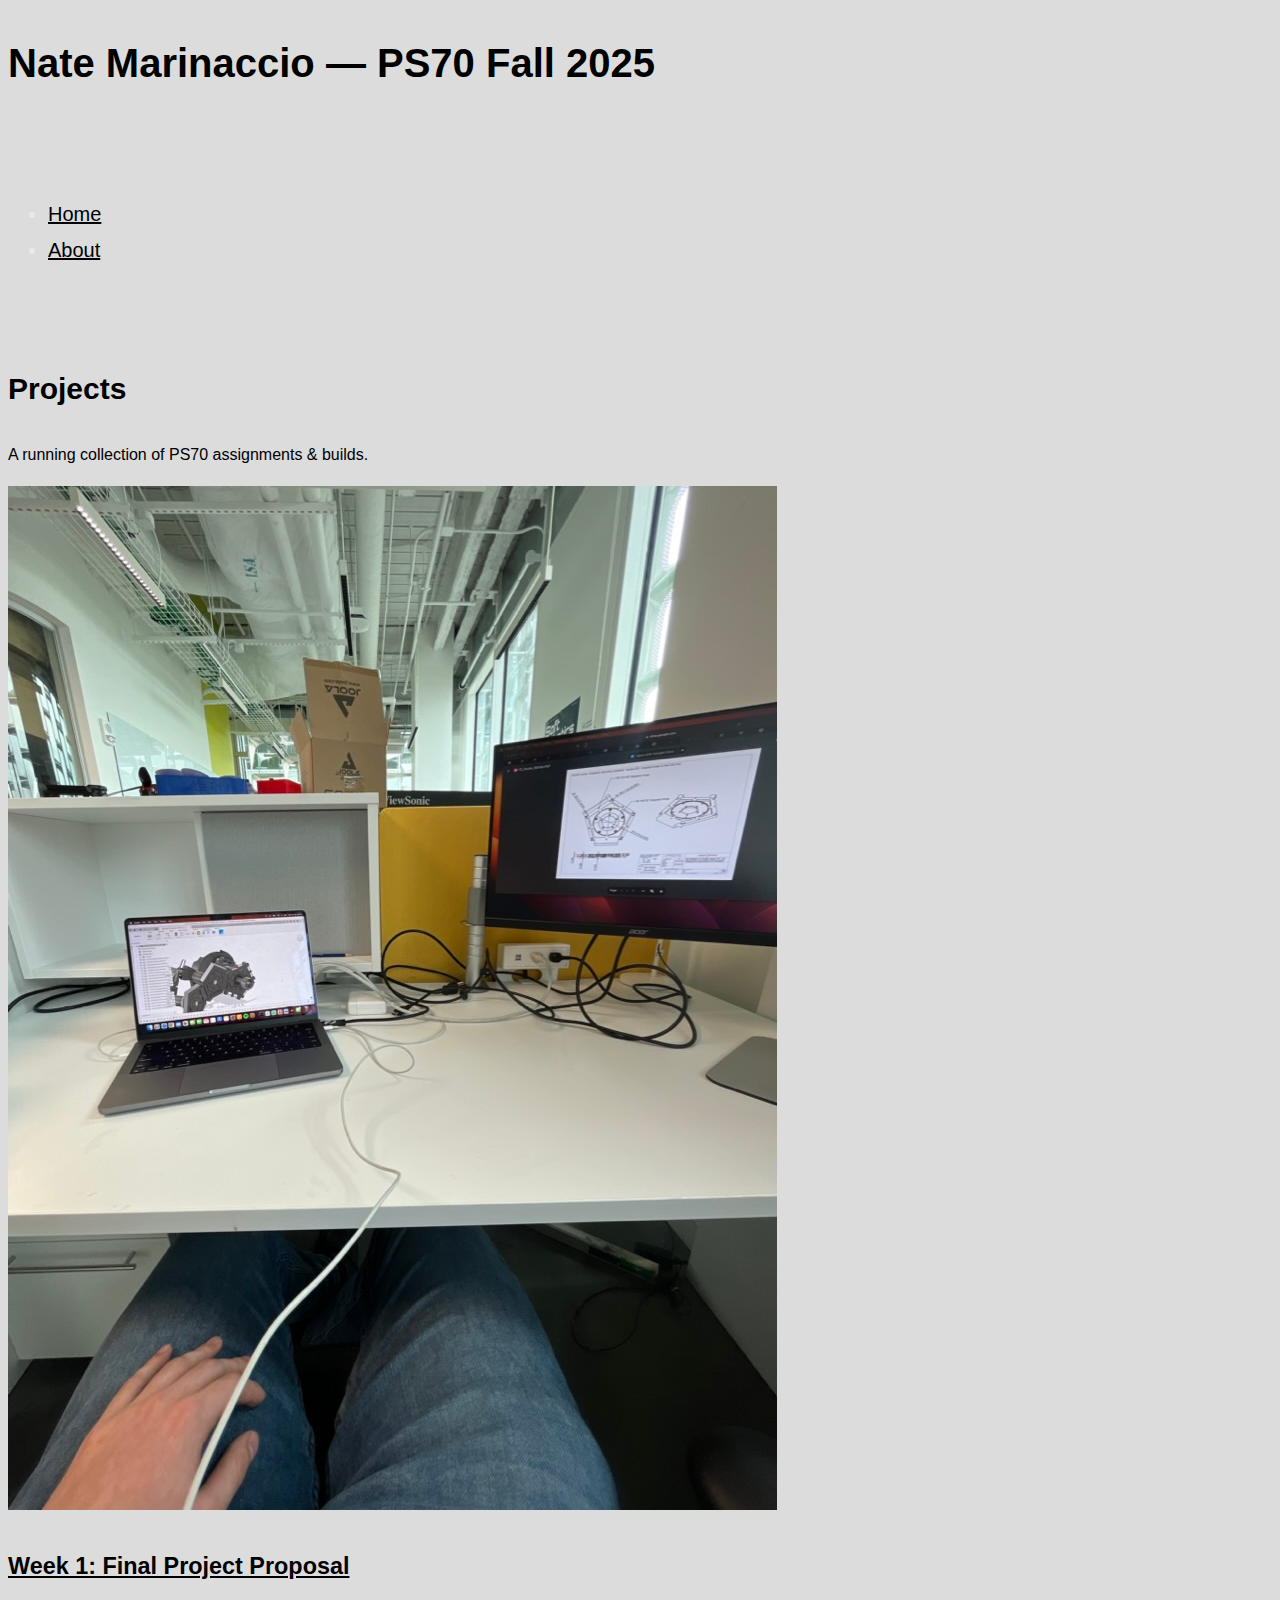
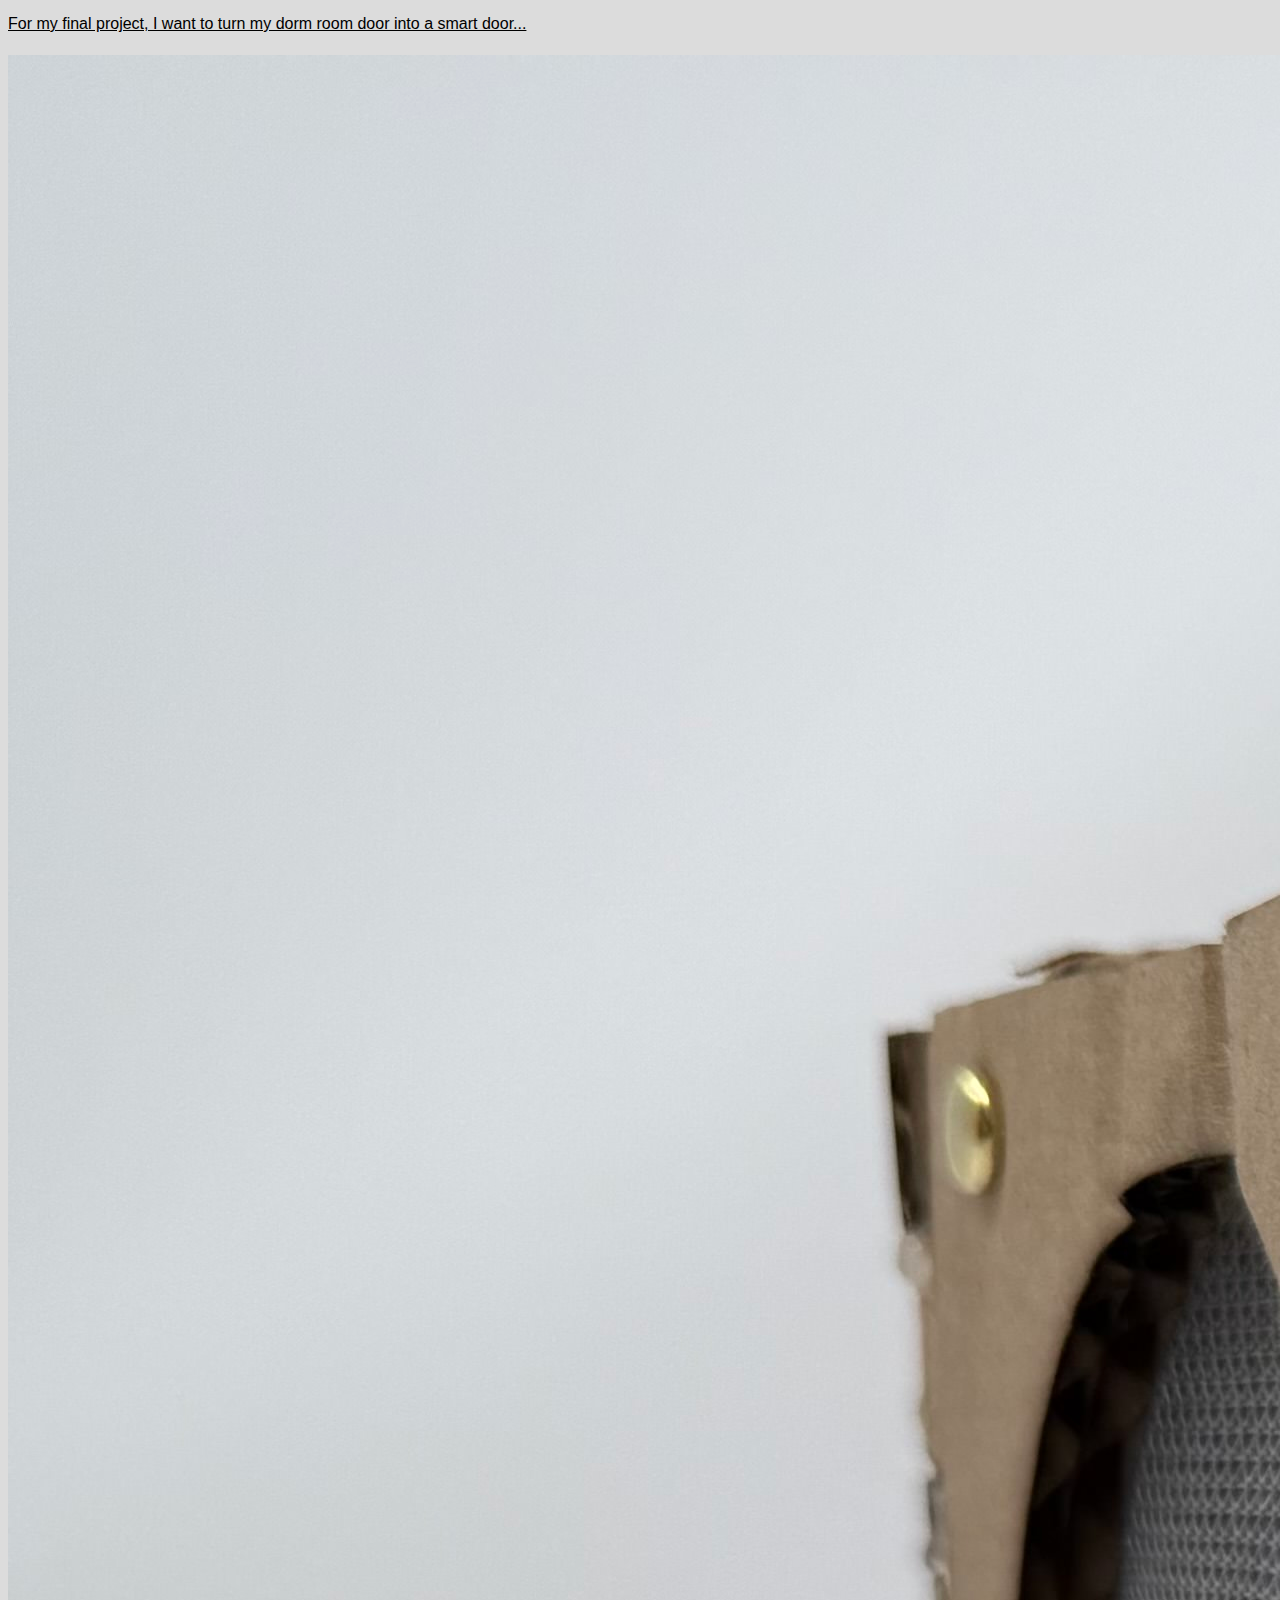
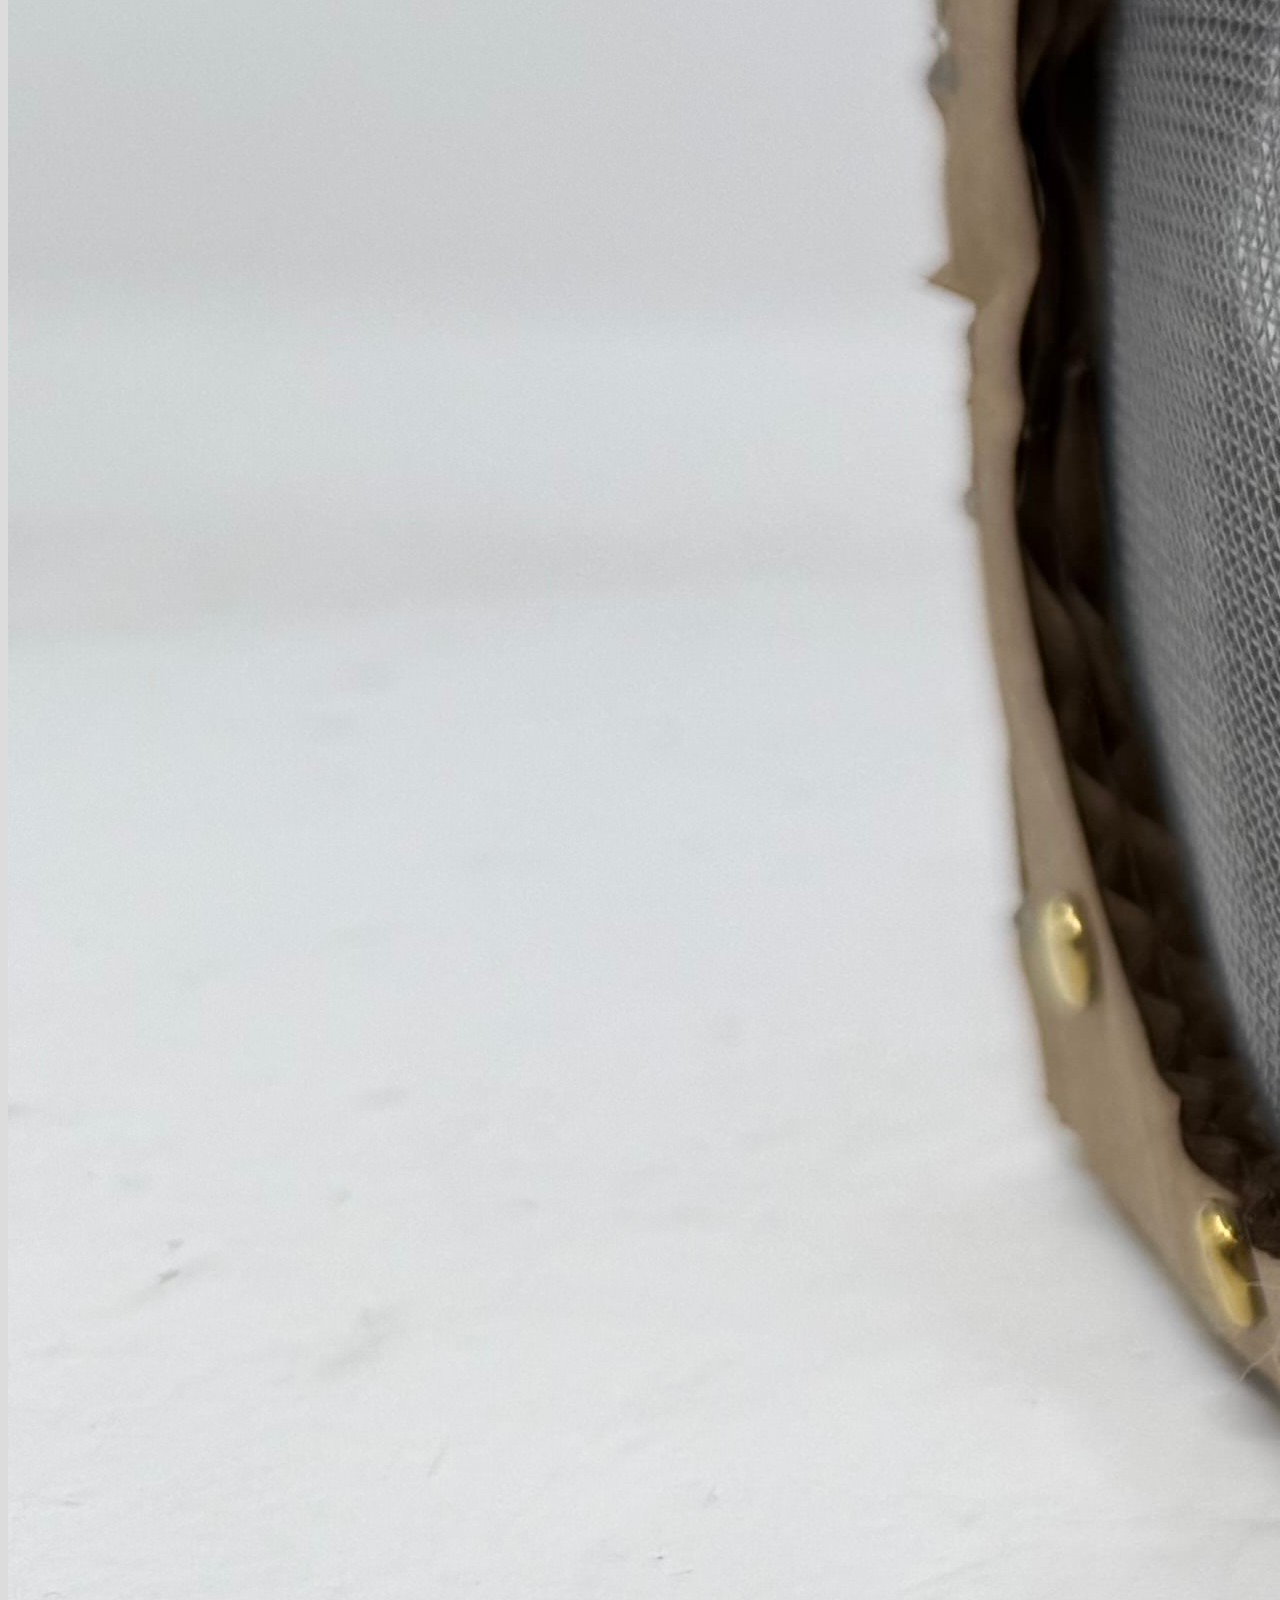
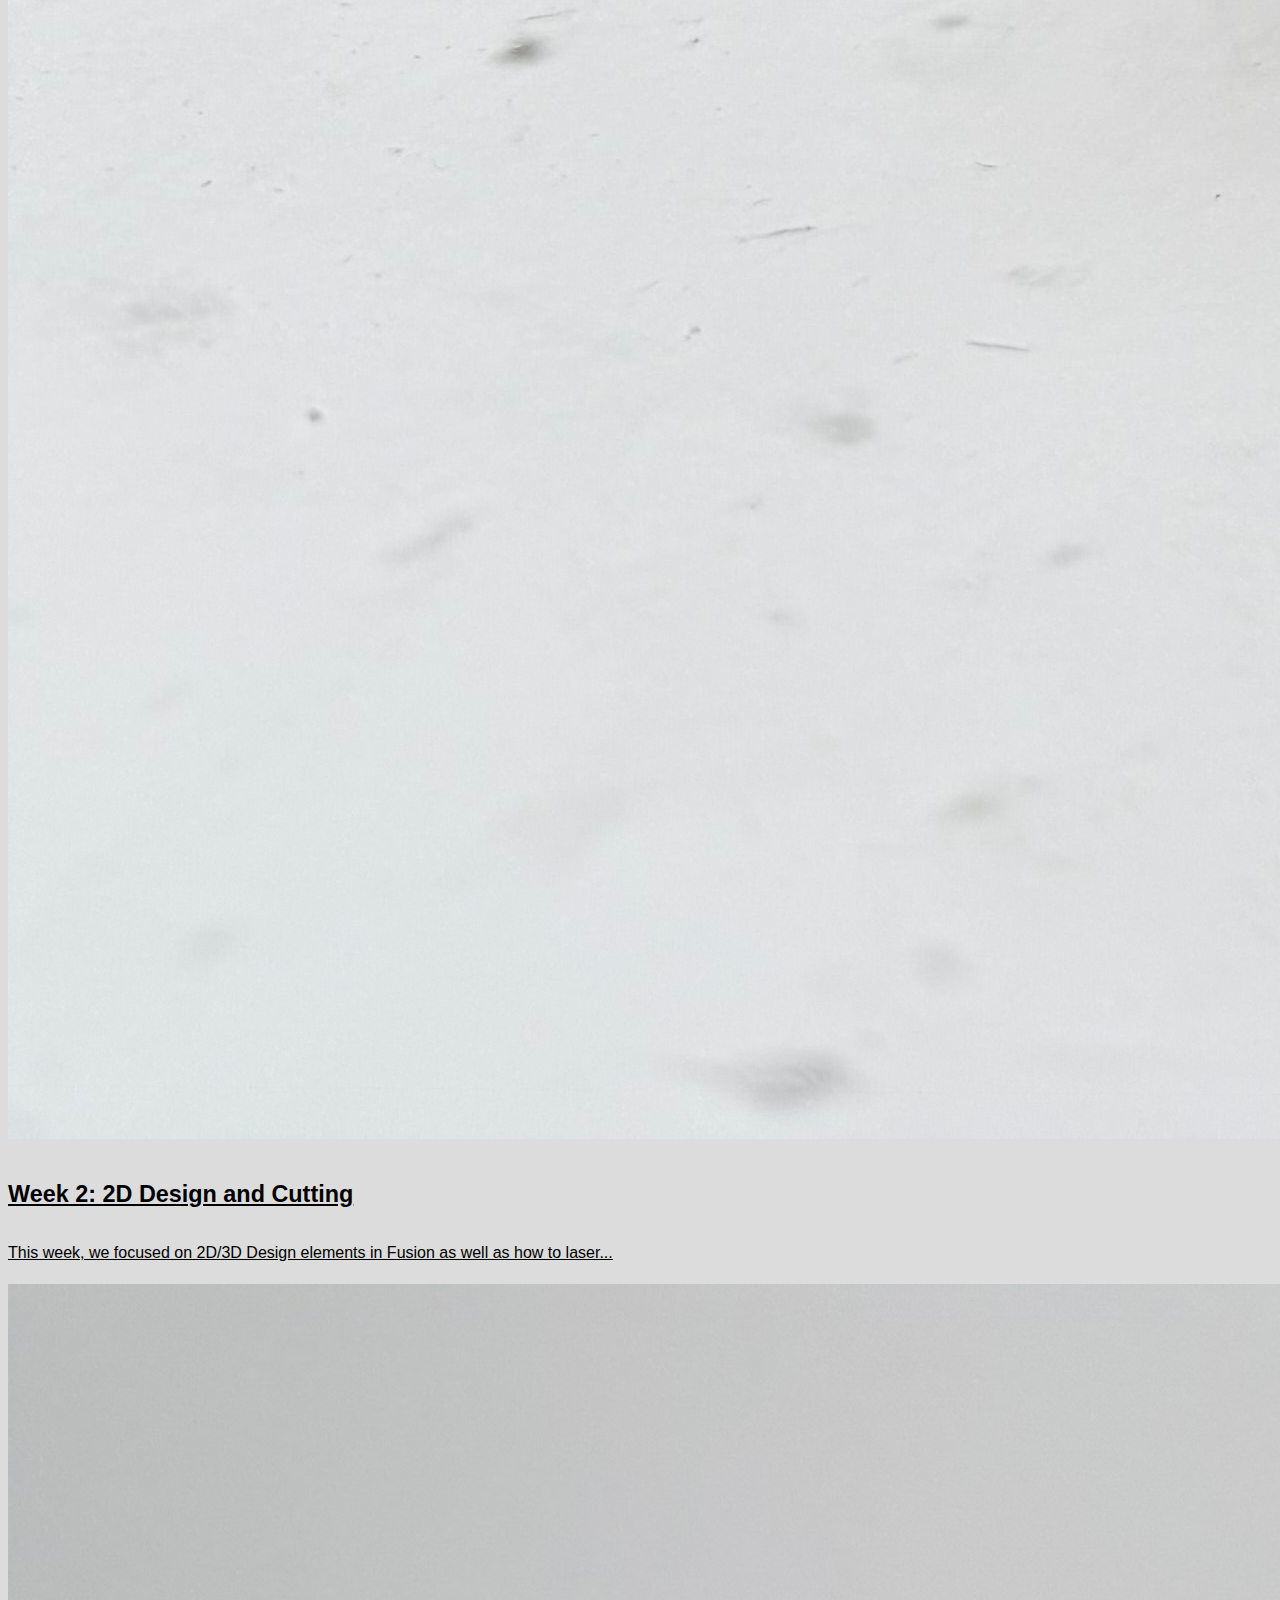
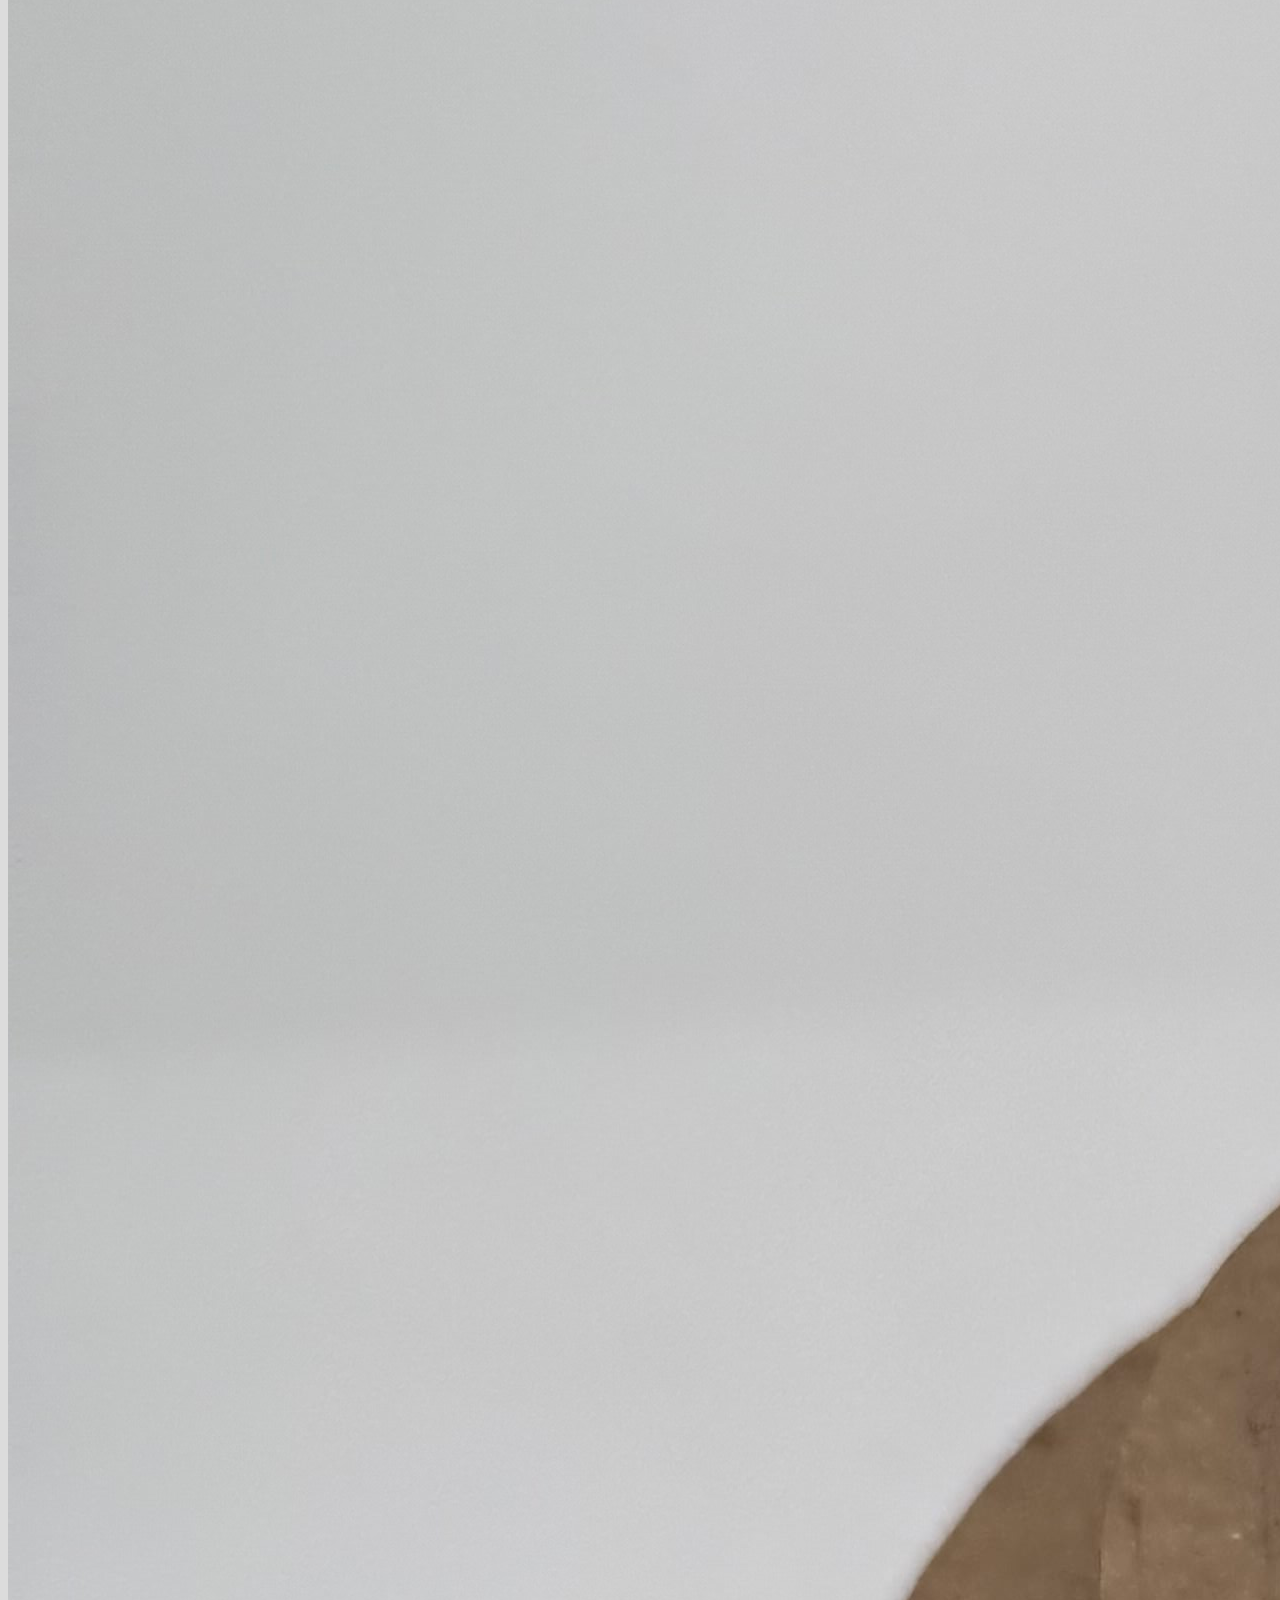
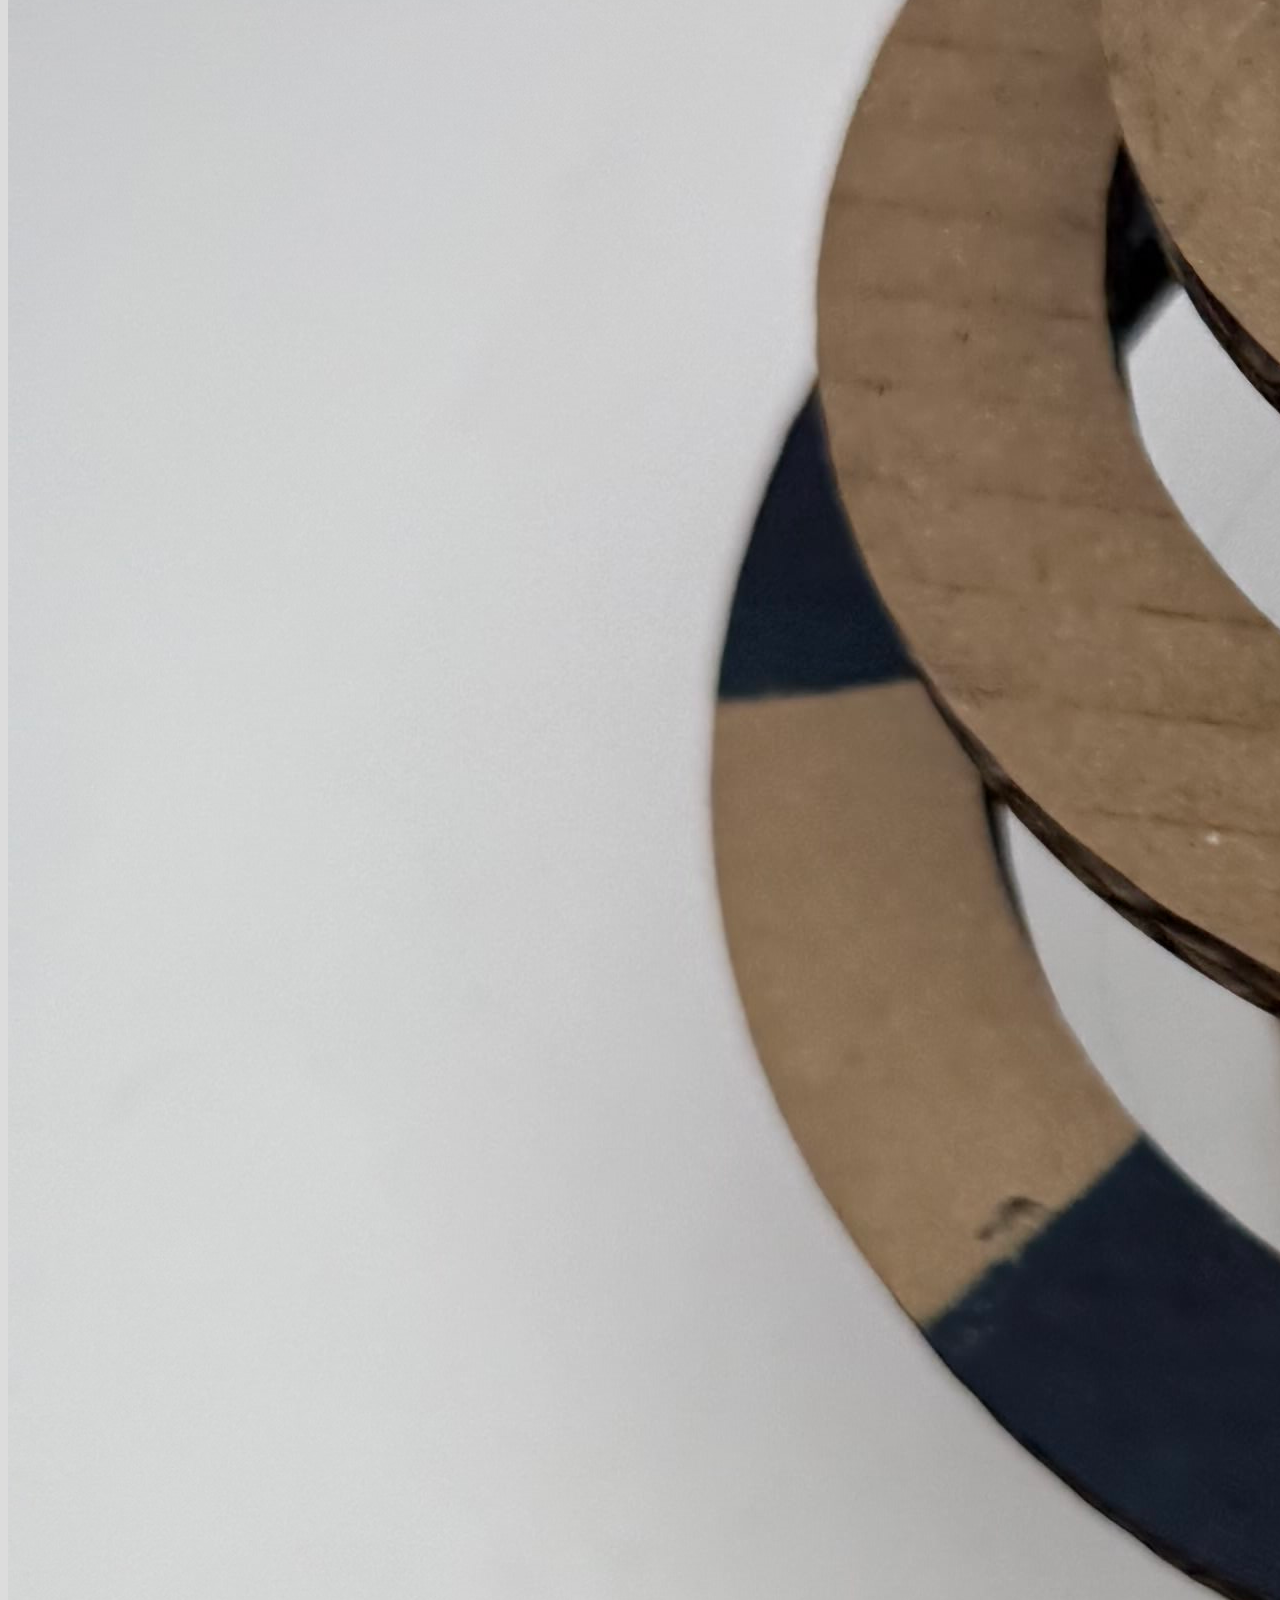
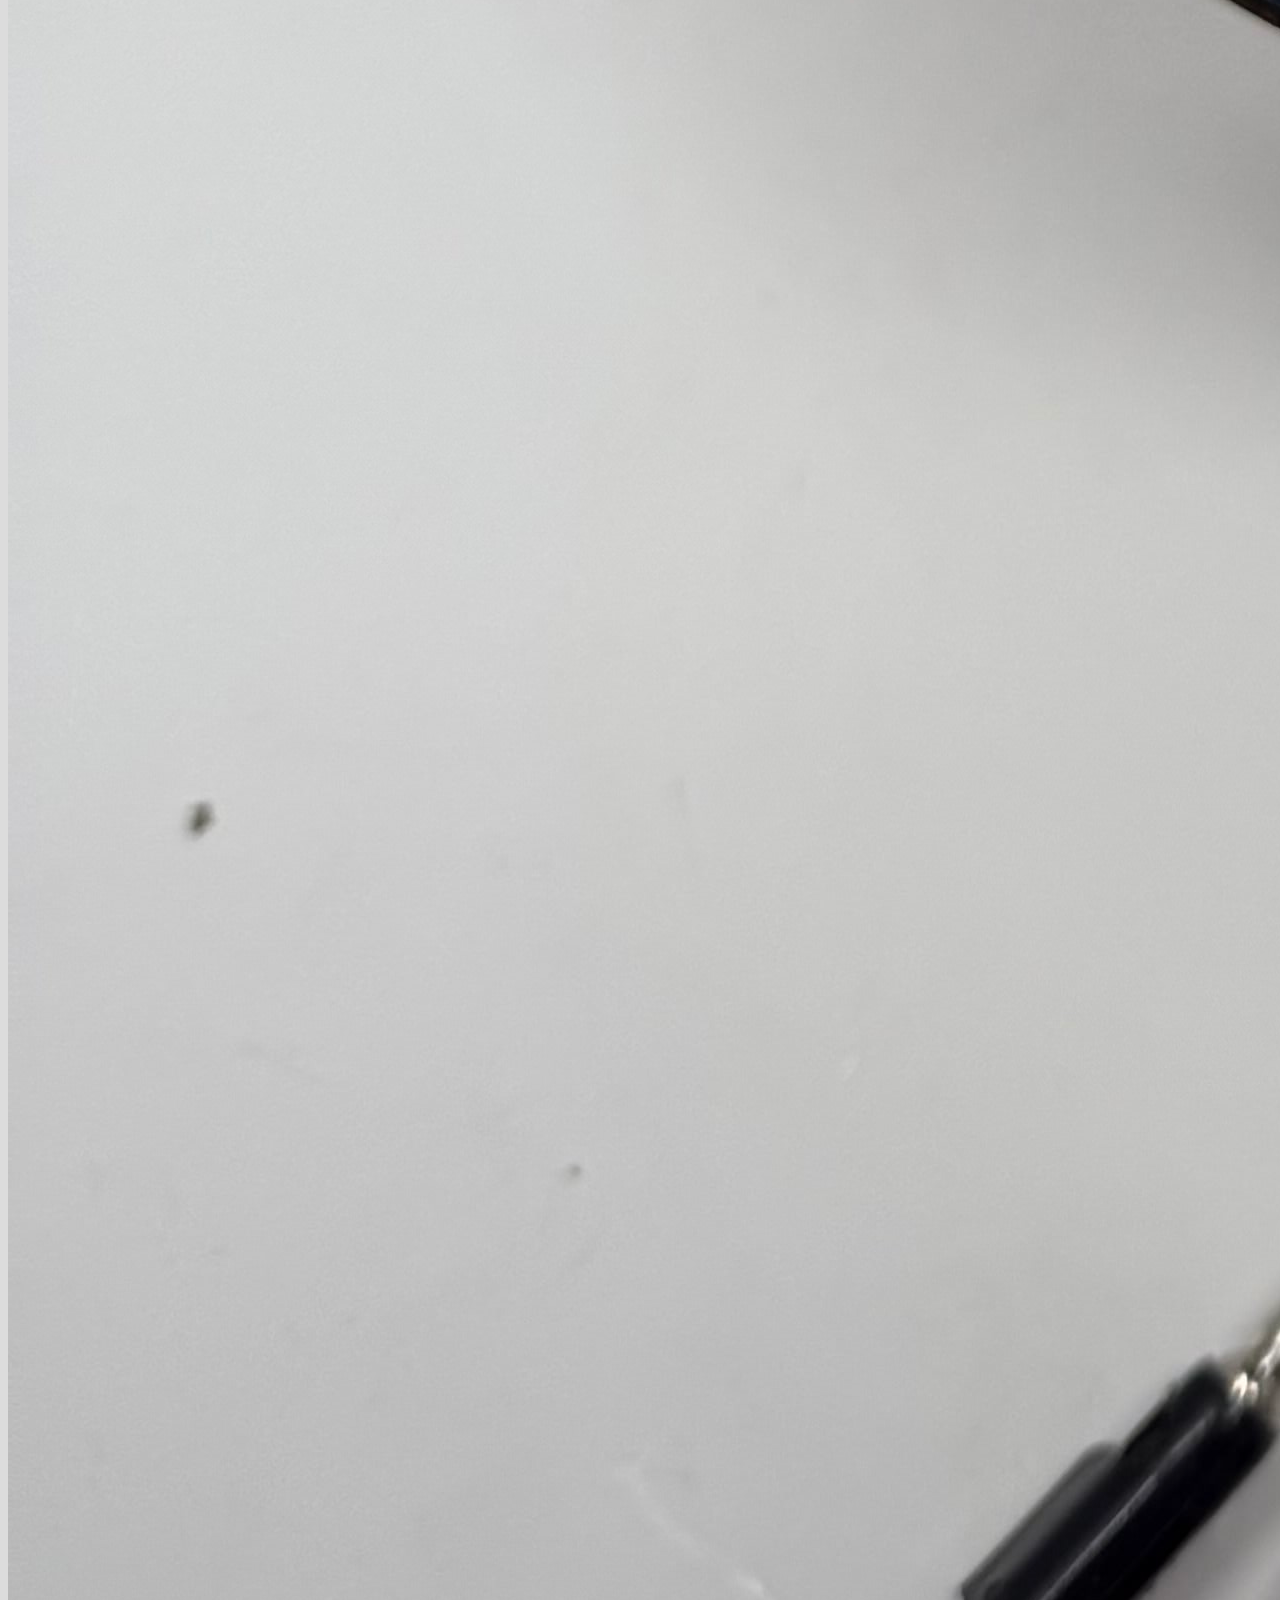
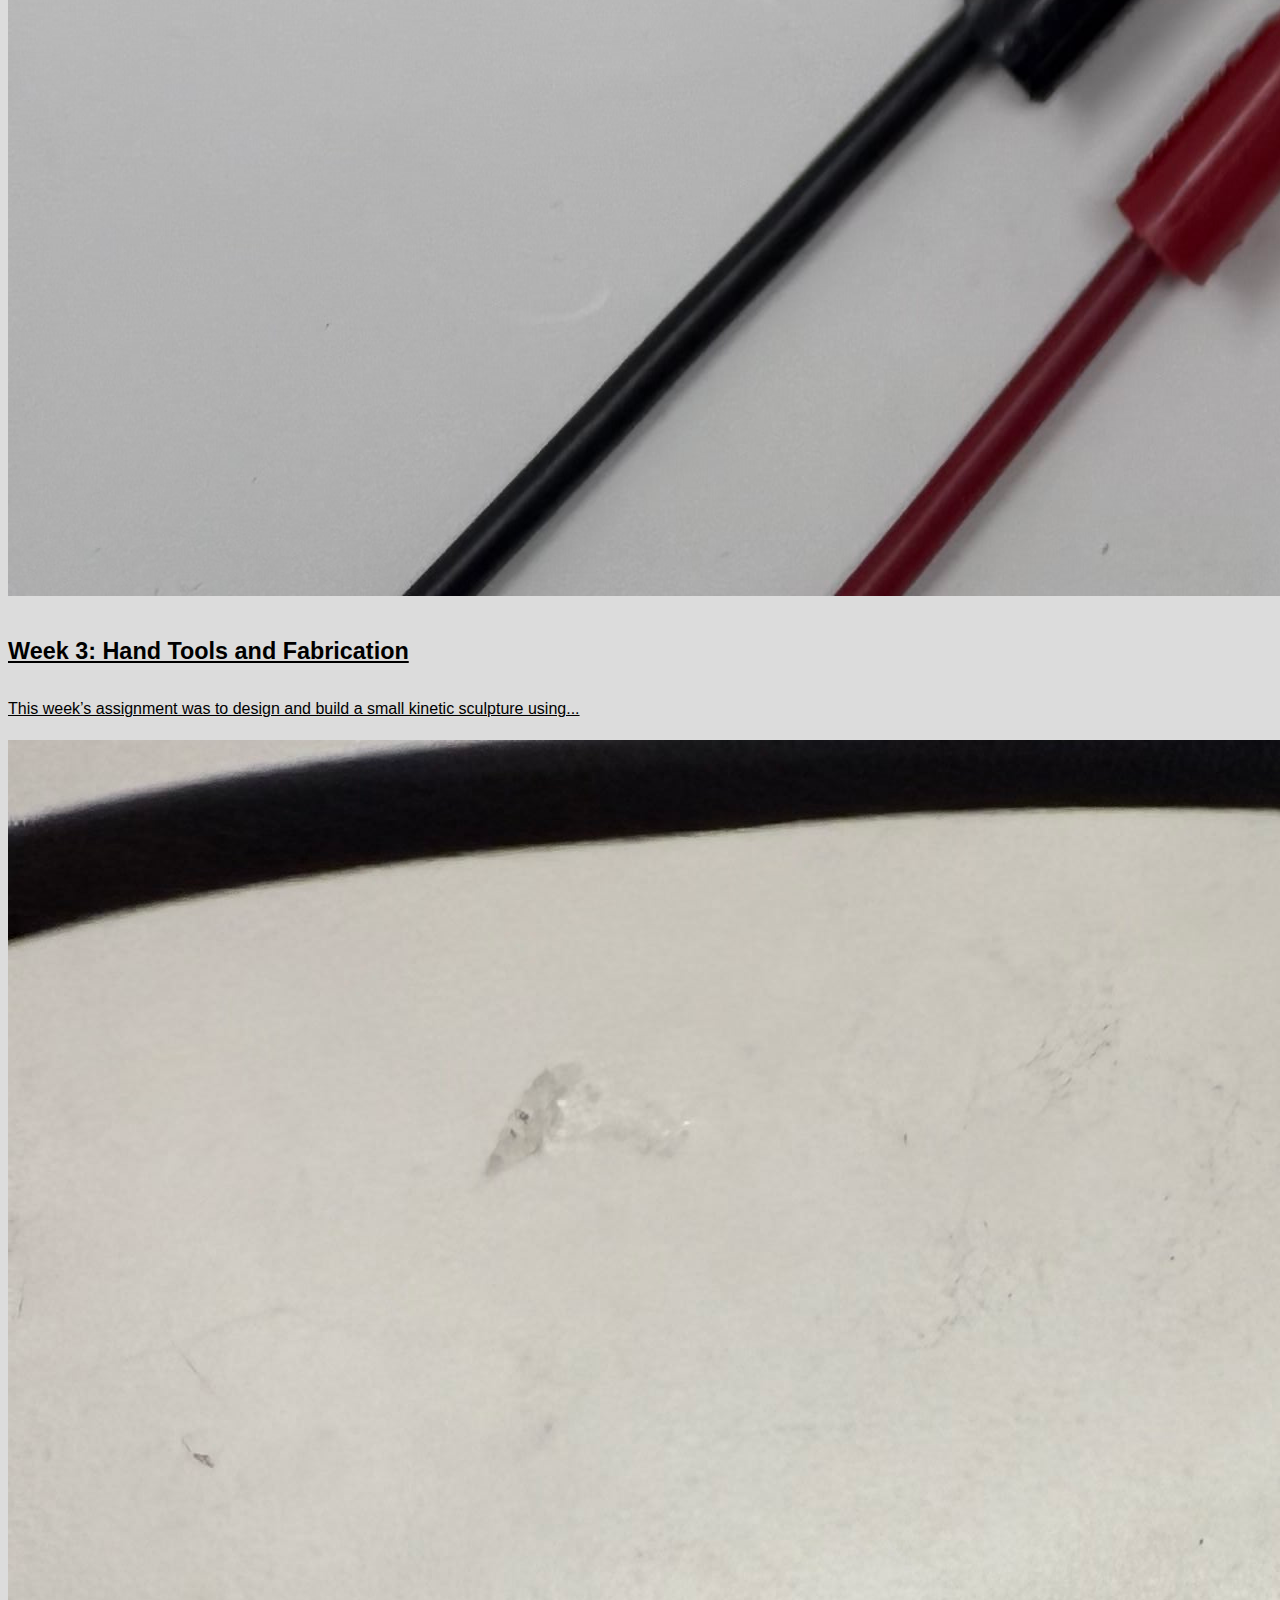
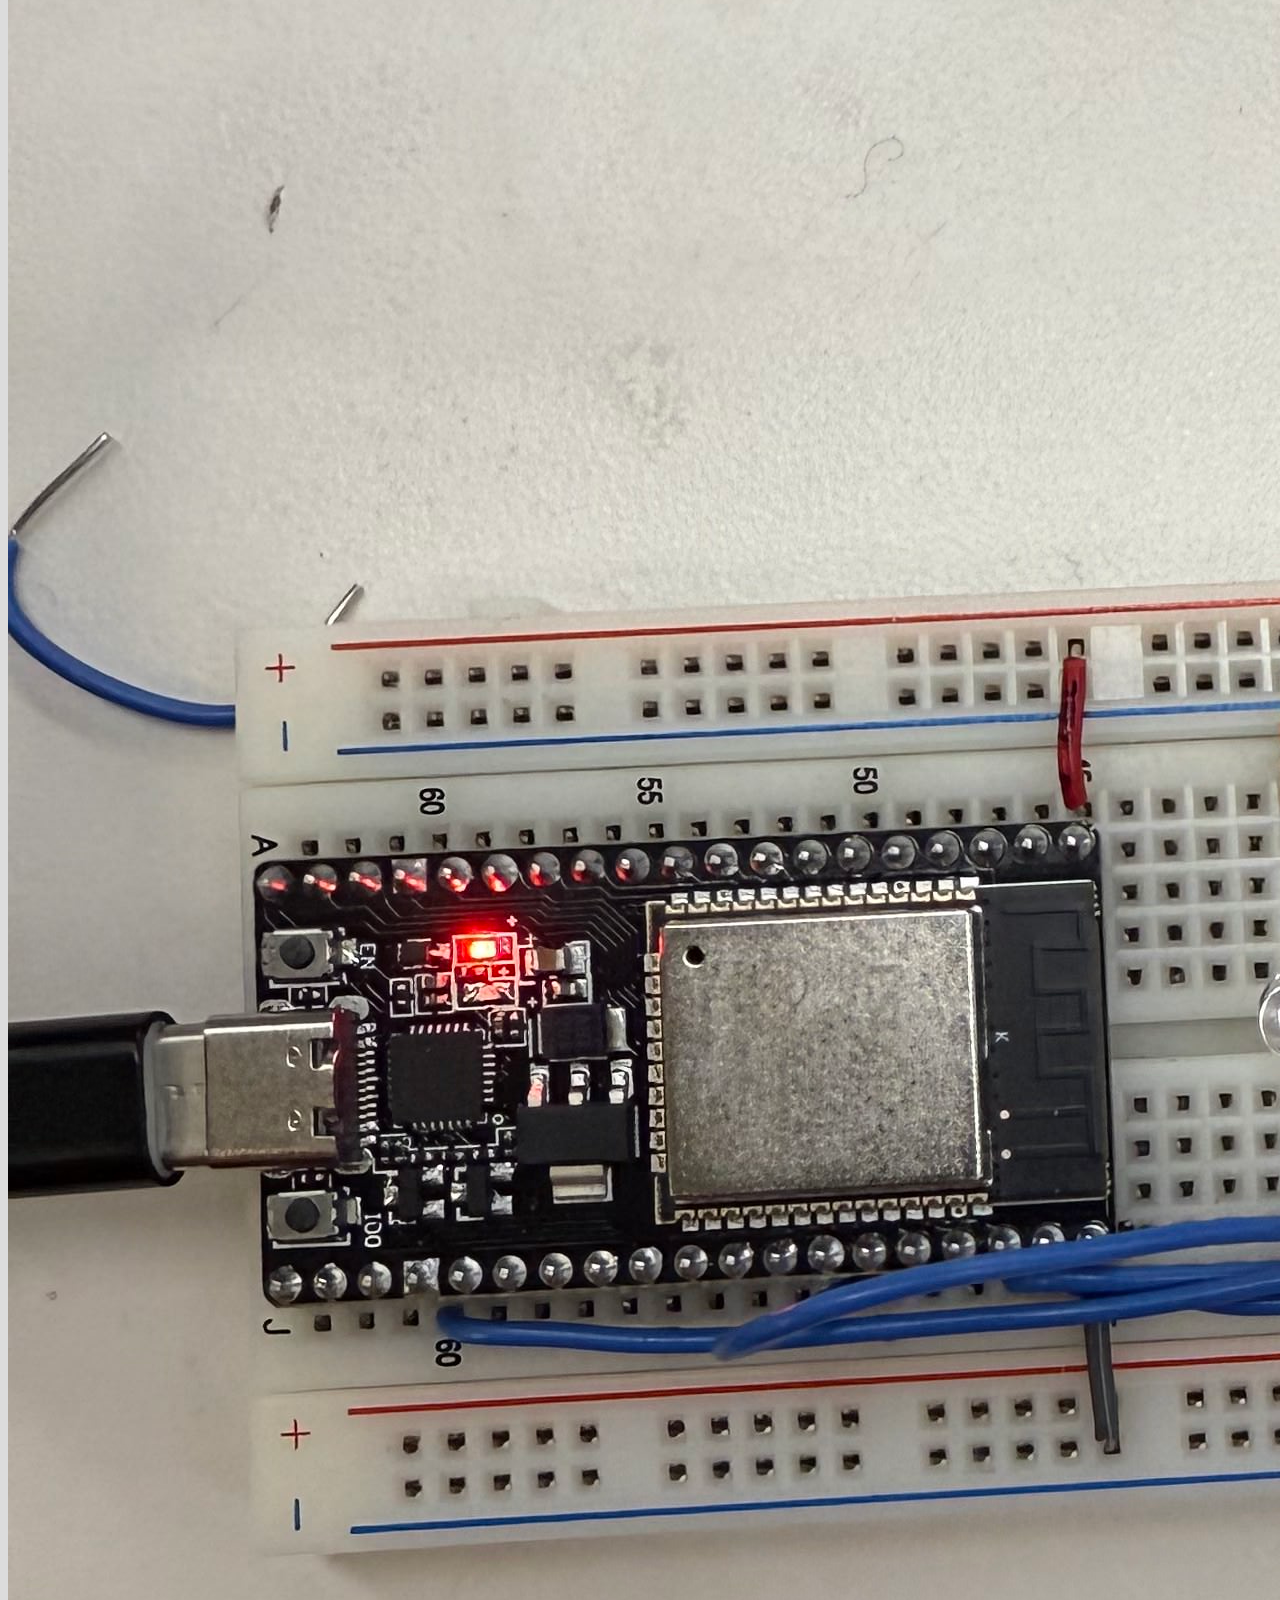
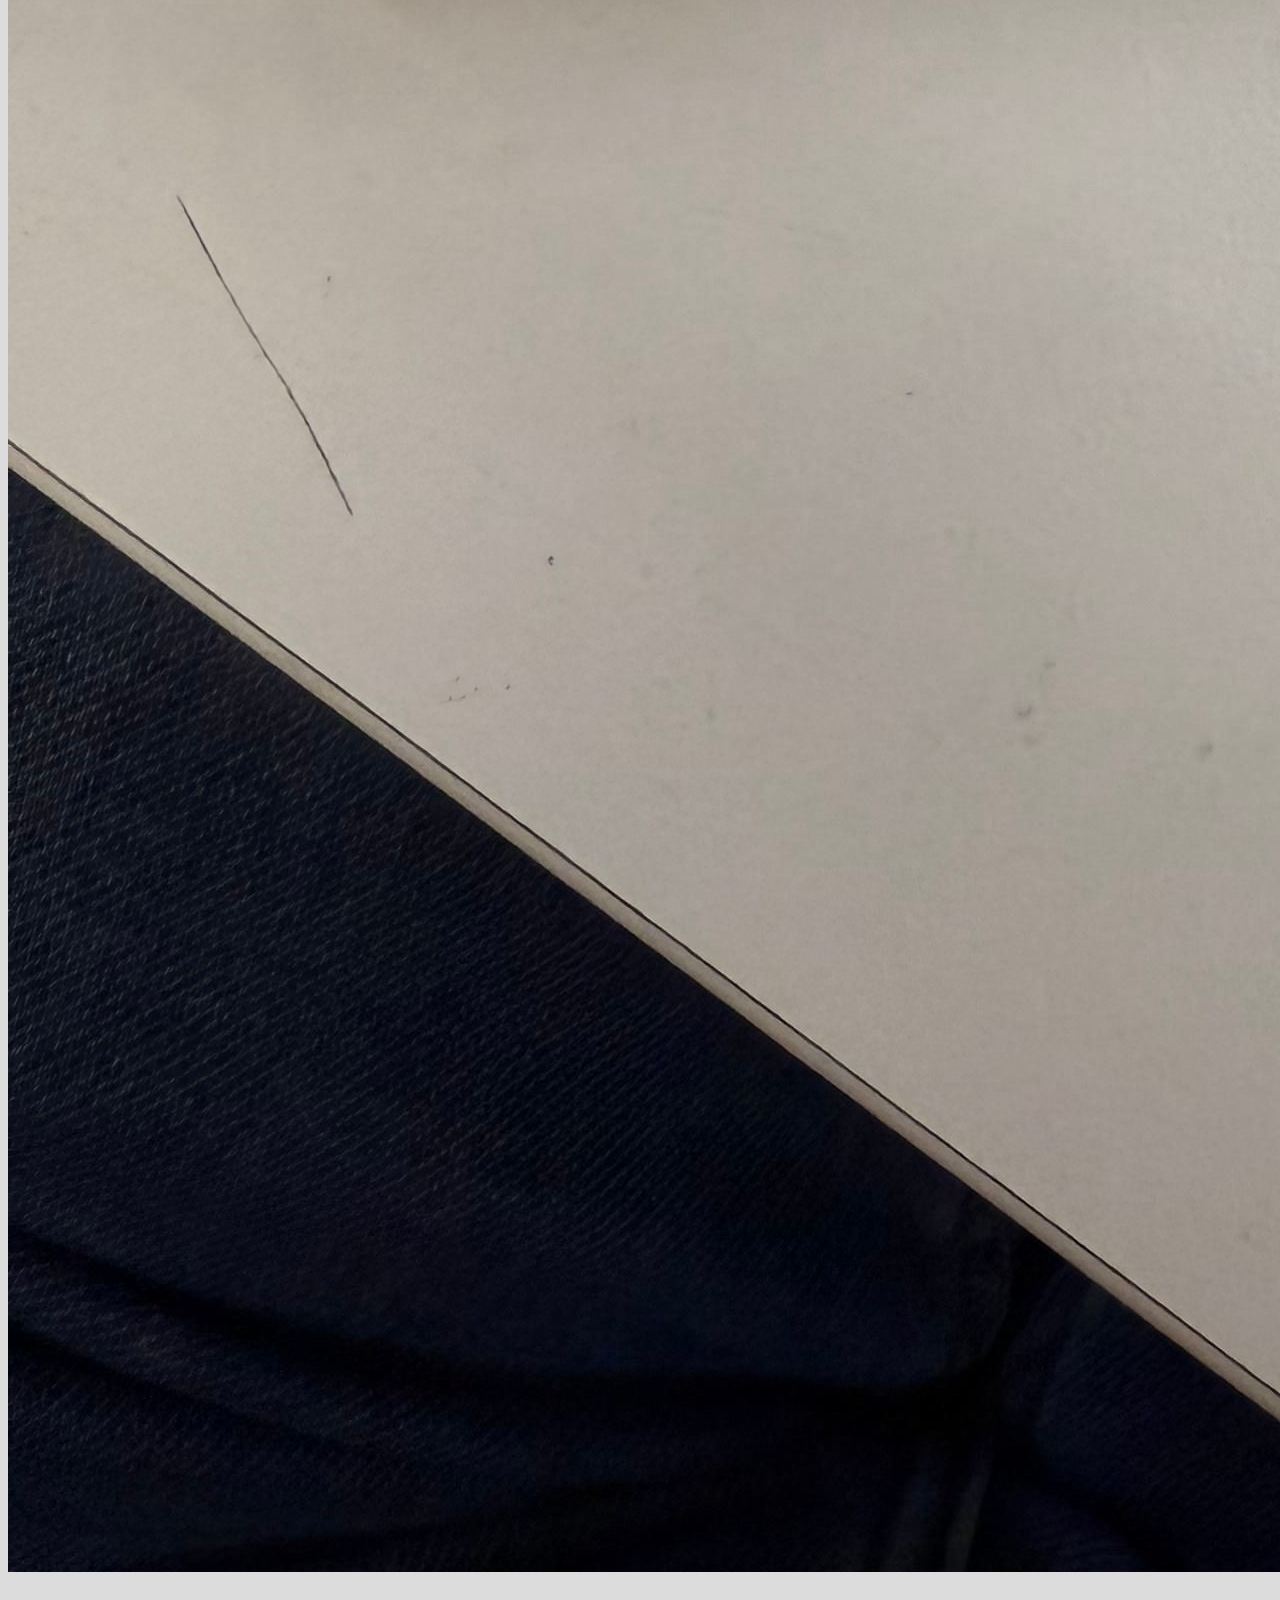
<file: index.html>
<!DOCTYPE html>
<html lang="en">
  <head>
    <meta charset="utf-8" />
    <title>Nate’s PS70 Portfolio</title>
    <meta name="viewport" content="width=device-width, initial-scale=1" />
    <link rel="preconnect" href="https://fonts.gstatic.com" crossorigin>
    <link href="https://fonts.googleapis.com/css2?family=Inter:wght@400;600;700&display=swap" rel="stylesheet">
    <link rel="stylesheet" href="./style.css" />
  </head>

  <body>
    <!-- Top Navigation -->
    <header class="site-header">
      <div class="header-inner">
        <h1 class="site-title">Nate Marinaccio — PS70 Fall 2025</h1>

        <nav class="site-nav" aria-label="Primary">
          <ul class="nav-list">
            <li><a class="nav-btn" href="./index.html">Home</a></li>
            <li><a class="nav-btn" href="./about/about.html">About</a></li>
          </ul>
        </nav>
      </div>
      <div class="header-fade" aria-hidden="true"></div>
    </header>

    <main id="main" class="content">
      <!-- Intro -->
      <section class="intro">
        <h2 class="intro-title">Projects</h2>
        <p class="intro-subtitle">A running collection of PS70 assignments & builds.</p>
      </section>

      <!-- Project Grid -->
      <section class="project-grid" aria-label="Project links">
        <!-- Card 1 -->
        <a class="project-card" href="./week1/index.html">
          <div class="project-media">
            <img src="./homepage_resources/week1cover.jpeg" alt="Week 1 project preview">
          </div>
          <div class="project-body">
            <h3 class="project-title">Week 1: Final Project Proposal</h3>
            <p class="project-blurb">For my final project, I want to turn my dorm room door into a smart door...</p>
          </div>
        </a>

        <!-- Card 2 -->
        <a class="project-card" href="./week2/index.html">
          <div class="project-media">
            <img src="./homepage_resources/week2cover.jpeg" alt="Week 2 project preview">
          </div>
          <div class="project-body">
            <h3 class="project-title">Week 2: 2D Design and Cutting</h3>
            <p class="project-blurb">This week, we focused on 2D/3D Design elements in Fusion as well as how to laser...</p>
          </div>
        </a>

        <!-- Card 3 -->
        <a class="project-card" href="./week3/index.html">
          <div class="project-media">
            <img src="./homepage_resources/week3cover.jpg" alt="Week 3 project preview">
          </div>
          <div class="project-body">
            <h3 class="project-title">Week 3: Hand Tools and Fabrication</h3>
            <p class="project-blurb">This week’s assignment was to design and build a small kinetic sculpture using...</p>
          </div>
        </a>

        <!-- Card 4 -->
        <a class="project-card" href="./week4/index.html">
          <div class="project-media">
            <img src="./homepage_resources/week4cover.jpg" alt="Week 4 project preview">
          </div>
          <div class="project-body">
            <h3 class="project-title">Week 4: Microcontroller Programming</h3>
            <p class="project-blurb">For this week, we focused on microcontroller prorgramming. Using ESP-32 dev boards as...</p>
          </div>
        </a>

        <!-- Card 5 (new) -->
        <a class="project-card" href="./week5/index.html">
          <div class="project-media">
            <img src="./homepage_resources/week5cover.jpeg" alt="Week 5 project preview">
          </div>
          <div class="project-body">
            <h3 class="project-title">Week 5: 3D Modeling and Design</h3>
            <p class="project-blurb">This week, we focused on 3d modeling and design. We practiced turning sketches into...</p>
          </div>
        </a>
        <!-- Card 6 -->
        <a class="project-card" href="./week6/index.html">
          <div class="project-media">
            <img src="./homepage_resources/week6cover.jpg" alt="Week 6 project preview">
          </div>
          <div class="project-body">
            <h3 class="project-title">Week 6: Input Devices</h3>
            <p class="project-blurb">Week 6 was all about input devices: what they are in their most basic form, how...</p>
          </div>
        </a>
        <!-- Card 7 -->
        <a class="project-card" href="./week7/index.html">
          <div class="project-media">
            <img src="./homepage_resources/week7cover.png" alt="Week 7 project preview">
          </div>
          <div class="project-body">
            <h3 class="project-title">Week 7: Output Devices and MVP</h3>
            <p class="project-blurb">Motors, drivers, and working on my MVP...</p>
          </div>
        </a>

        <!-- Card 8 -->
        <a class="project-card" href="./week8/index.html">
          <div class="project-media">
            <img src="./homepage_resources/week8cover.jpg" alt="Week 8 project preview">
          </div>
          <div class="project-body">
            <h3 class="project-title">Week 8: CNC + Post-Processing</h3>
            <p class="project-blurb">First cuts on the ShopBot, coasters, and a silicone fidget toy…</p>
          </div>
        </a>
        <!-- Card 8 -->
        <a class="project-card" href="./week9/index.html">
          <div class="project-media">
            <img src="./homepage_resources/week9cover.png" alt="Week 9 project preview">
          </div>
          <div class="project-body">
            <h3 class="project-title">Week 9: Networking</h3>
            <p class="project-blurb">This week, we focused on learning networking and web service integration with ESP32s...</p>
          </div>
        </a>
        <a class="project-card" href="https://umaama2005.github.io/PS70/weeks/week10/10.html">
          <div class="project-media">
            <img src="./homepage_resources/week10cover.png" alt="Week 10 project preview">
          </div>
          <div class="project-body">
            <h3 class="project-title">Week 10: Machine Building</h3>
            <p class="project-blurb">This week, we worked in teams to design and build a drawing machine with two axis...</p>
          </div>
        </a>
        <a class="project-card" href="./week11/index.html">
          <div class="project-media">
            <img src="./homepage_resources/week11cover.png" alt="Week 11 project preview">
          </div>
          <div class="project-body">
            <h3 class="project-title">Week 11: Final Project</h3>
            <p class="project-blurb">Finally, I have a device to open my door from my phone!</p>
          </div>
        </a>
      </section>      
    </main>
    

    <footer class="site-footer">
      <p>© <span id="year"></span> Nate Marinaccio</p>
    </footer>

    <script>
      document.getElementById('year').textContent = new Date().getFullYear();
    </script>
  </body>
</html>
</file>
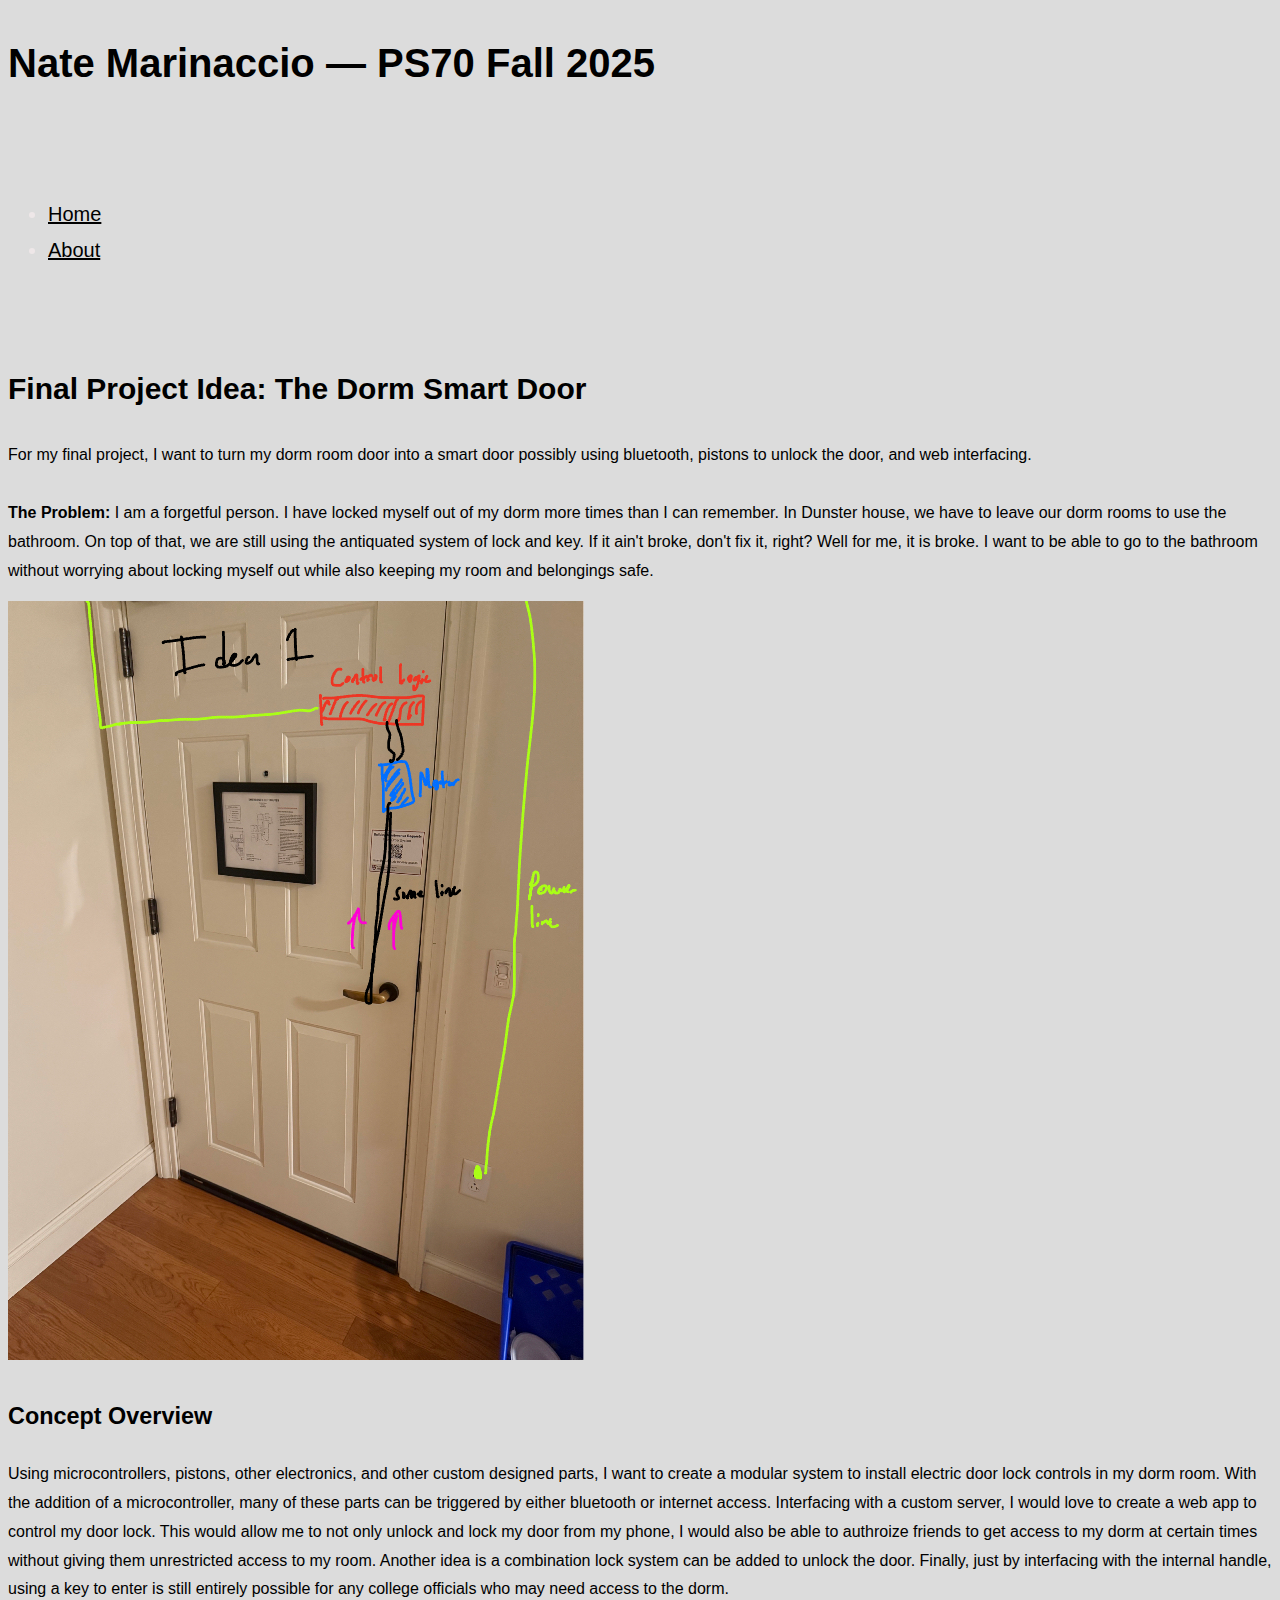
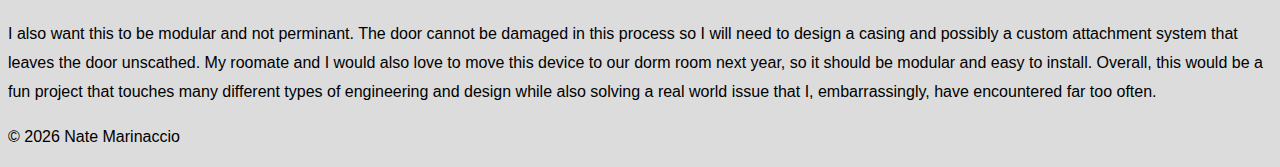
<file: week1/index.html>
<!DOCTYPE html>
<html lang="en">
  <head>
    <meta charset="utf-8" />
    <title>Week 1 — Final Project Idea</title>
    <meta name="viewport" content="width=device-width, initial-scale=1" />
    <link href="https://fonts.googleapis.com/css2?family=Inter:wght@400;600;700&display=swap" rel="stylesheet">
    <link rel="stylesheet" href="../style.css" />
  </head>

  <body>
    <!-- Nav/Header -->
    <header class="site-header">
      <div class="header-inner">
        <h1 class="site-title">Nate Marinaccio — PS70 Fall 2025</h1>

        <nav class="site-nav" aria-label="Primary">
          <ul class="nav-list">
            <li><a class="nav-btn" href="../index.html">Home</a></li>
            <li><a class="nav-btn" href="../about/about.html">About</a></li>
          </ul>
        </nav>
      </div>
      <div class="header-fade" aria-hidden="true"></div>
    </header>

    <main class="content">
      <!-- Page Title -->
      <section class="intro">
        <h2 class="intro-title">Final Project Idea: The Dorm Smart Door</h2>
        <p class="intro-subtitle">
          For my final project, I want to turn my dorm room door into a smart door possibly using bluetooth, pistons to unlock the door, and web interfacing. 
          <br><br>
          <strong>The Problem:</strong> I am a forgetful person. I have locked myself out of my dorm more times than I can remember. In Dunster house, we have to leave our dorm rooms to use the bathroom. On top of that, we are still using the antiquated system of lock and key. If it ain't broke, don't fix it, right? Well for me, it is broke. I want to be able to go to the bathroom without worrying about locking myself out while also keeping my room and belongings safe. 
        </p>
      </section>

      <!-- Section 1 -->
      <section class="week-section">
        <div class="week-media">
          <img src="./door-sketch1.jpg" alt="Smart Door Concept Sketch 1" />
        </div>
        <div class="week-text">
          <h3>Concept Overview</h3>
          <p>
            Using microcontrollers, pistons, other electronics, and other custom designed parts, I want to create a modular system to install electric door lock controls in my dorm room. With the addition of a microcontroller, many of these parts can be triggered by either bluetooth or internet access. Interfacing with a custom server, I would love to create a web app to control my door lock. This would allow me to not only unlock and lock my door from my phone, I would also be able to authroize friends to get access to my dorm at certain times without giving them unrestricted access to my room. Another idea is a combination lock system can be added to unlock the door. Finally, just by interfacing with the internal handle, using a key to enter is still entirely possible for any college officials who may need access to the dorm. 
          </p>
        </div>
      </section>

      <!-- Section 2 -->
      <section class="week-section">
        <div class="week-text">
          <p>
            I also want this to be modular and not perminant. The door cannot be damaged in this process so I will need to design a casing and possibly a custom attachment system that leaves the door unscathed. My roomate and I would also love to move this device to our dorm room next year, so it should be modular and easy to install. Overall, this would be a fun project that touches many different types of engineering and design while also solving a real world issue that I, embarrassingly, have encountered far too often.  
          </p>
        </div>
      </section>
    </main>

    <footer class="site-footer">
      <p>© <span id="year"></span> Nate Marinaccio</p>
    </footer>

    <script>
      document.getElementById('year').textContent = new Date().getFullYear();
    </script>
  </body>
</html>
</file>
<file: style.css>
body {
    font: 20px "Gill Sans", Verdana, sans-serif;
    line-height: 1.8;
    color: #000000;
    background-color: #dcdcdc;
    padding-top: 0px !important;
  }

.textcontainer {
  padding: 2% 10%;;
}

p {font-size: 16px;}
.margin {margin-bottom: 30px;}

a {
  color: #000000;
}

.container-fluid {
  padding: 0px;
  /*padding-bottom: 70px;*/
}

nav {
  background-color: #dcdcdc;
  color: #EEE7E8;
  padding: 50px 0px;
}

.navbar-nav {
  display: flex;
  justify-content: flex-start;
  gap: 30px;
}

.nav-title{
  margin-left: 15px;
  margin-right: 15px;
  color: #000000;
}

.nav-link {
  border: 3px outset #a3a3a3;
  border-radius: 20px;
  padding: 10px 30px;
  background-color: #a3a3a3;
  color: #EEE7E8;
  transition: 0.3s;
}

.nav-link:hover {
  border: 3px outset #FFFFFF;
  border-radius: 20px;
  padding: 10px 30px;
  background-color: #a3a3a3;
  transition: 0.3s;
}

#btn {
  border: 3px outset #FFFFFF;
  border-radius: 40px;
  padding: 10px 30px;
  background-color: #a3a3a3;
  color: #000000;
  transition: 0.3s;
}

#btn:hover {
  border: 3px inset #FFFFFF;
  border-radius: 40px;
  padding: 10px 30px;
  background-color: #a3a3a3;
  transition: 0.3s;
}

.row {
  margin: auto auto;
}

.flexrow {
  display: flex;
  justify-content: space-evenly;
}

.center-row {
  display: flex;
  justify-content: center;
}

code {
  background-color: #2d2b33;
  color: #EEE7E8;
  font-family: 'Courier New', Courier, monospace;
}

.caption {
  color: gray;
  font-size: 16px;
  text-align: center;
  font-style: italic;
}

#aboutme {
  padding: 20px;
}
</file>
